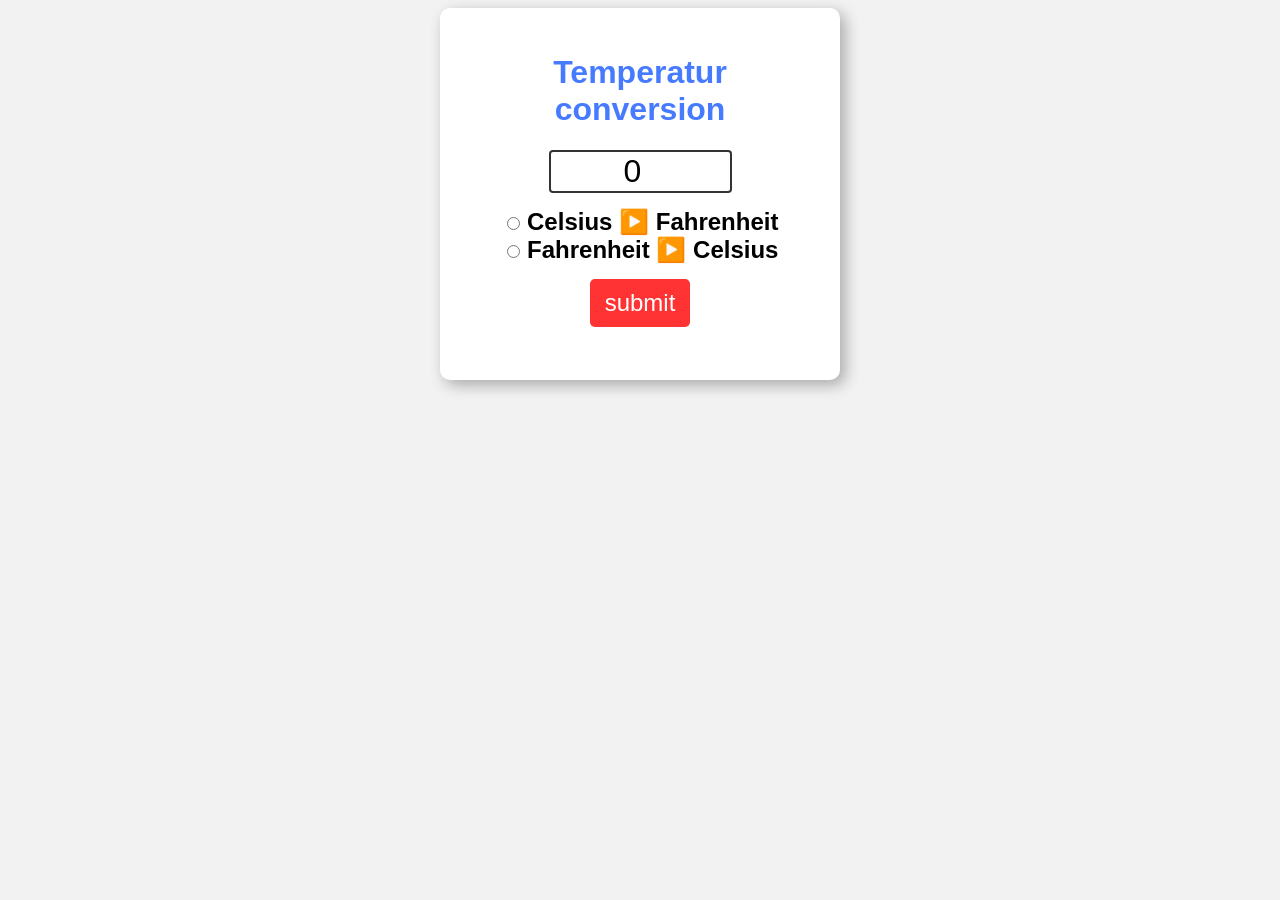
<file: index.html>
<!DOCTYPE html>
<html lang="en">
<head>
    <meta charset="UTF-8">
    <meta name="viewport" content="width=device-width, initial-scale=1.0">
    <title>Document</title>
    <link rel="stylesheet" href="style.css">
</head>
<body>
    <form>
        <h1>Temperatur conversion</h1>
        <input type="number" id="textBox" value="0"><br>
        <input type="radio" id="toFahrenheit" name="unit">
        <label for="toFahrenheit">Celsius ▶️ Fahrenheit</label><br>

        <input type="radio" id="toCelsius" name="unit">
        <label for="toCelsius">Fahrenheit ▶️ Celsius</label><br>

        <button type="button" onclick="convert()">submit</button><br>
        <p id="result"></p>
    </form>
    </form>
   <script src="script.js"></script>
</body>
</html>
</file>
<file: style.css>
body{
    font-family: Arial, Helvetica, sans-serif;
    background-color: hsl(0, 0%, 95%);
}
h1{
    color: hsl(223, 100%, 64%);
}
form{
    background-color: hsl(0, 0%, 100%);
    text-align: center;
    max-width: 350px;
    margin: auto;
    padding: 25px;
    border-radius: 10px;
    box-shadow: 5px 5px 15px hsla(0, 0%, 0%, 0.3);
}
#textBox{
    width: 50%;
    text-align: center;
    font-size: 2em;
    border: 2px solid hsl(0, 0%, 0%,0.8);
    border-radius: 4px;
    margin-bottom: 15px;
}
label{
    font-size: 1.5em;
    font-weight: bold;
}
button{
    margin-top: 15px;
    background-color: hsl(0, 100%, 60%);
    color: white;
    font-size: 1.5em;
    border: none;
    padding: 10px 15px;
    border-radius: 5px;
    cursor: pointer;
}

button:hover{
    background-color: hsl(0, 100%, 30%);
}
#result{
    font-size: 1.75em;
    font-weight: bold;
}
</file>
